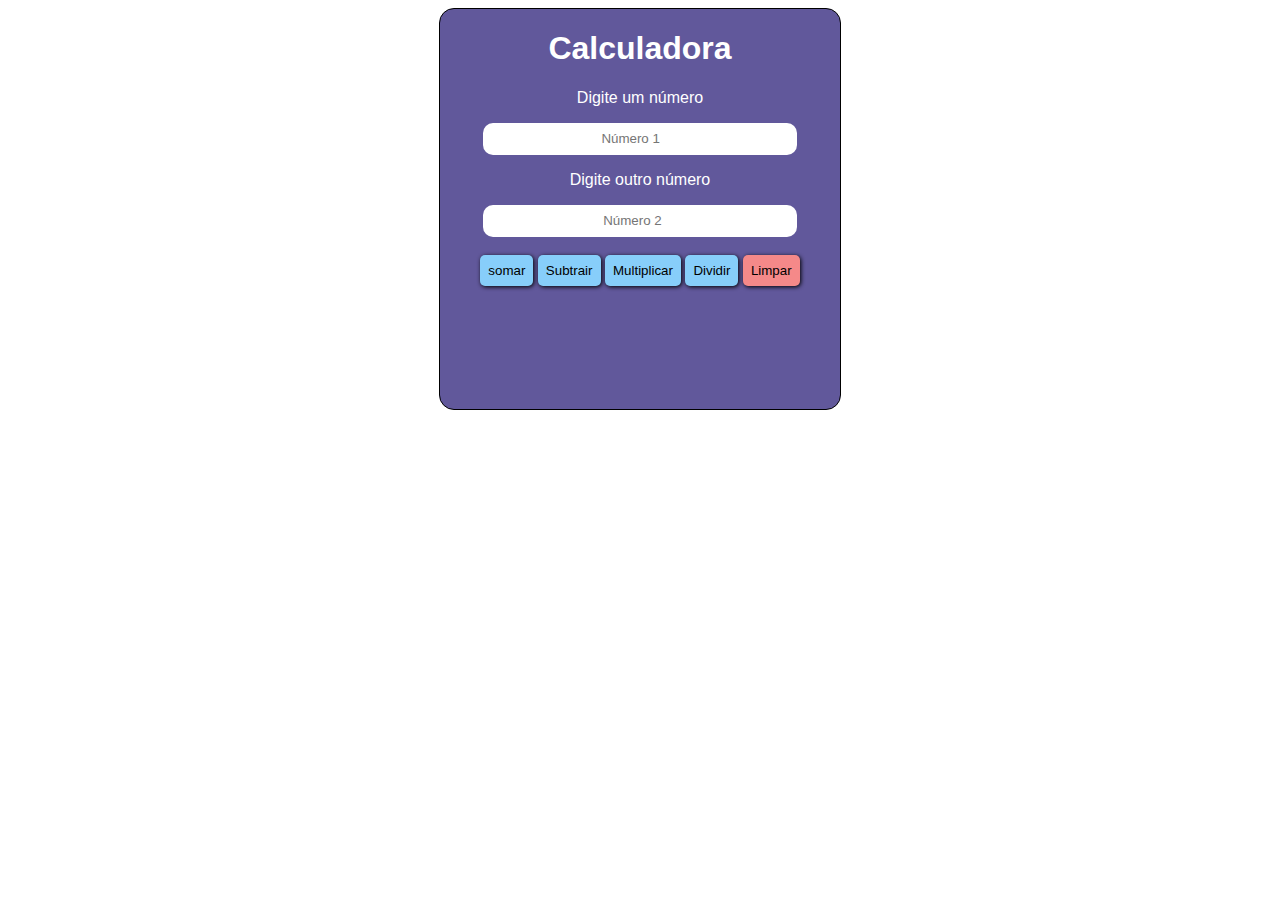
<file: calculadora/index.html>
<!DOCTYPE html>
<html lang="pt-br">
<head>
    <meta charset="UTF-8">
    <meta name="viewport" content="width=device-width, initial-scale=1.0">
    <title> Calculadora </title>
    <link rel="stylesheet" href="./estilo.css">
</head>
<body>
    
    <div class="painel">
        <h1> Calculadora </h1>
 

        <p>Digite um número</p>
        <input type="number" id="n1" placeholder="Número 1 ">

        <p>Digite outro número</p>
        <input type="number" id="n2" placeholder="Número 2">

        <br><br>

        <button class="botao" onclick="somar()"> somar </button>
        <button class="botao" onclick="subtrair()"> Subtrair</button>
        <button class="botao" onclick="multiplicar()"> Multiplicar</button>
        <button class="botao" onclick="dividir()"> Dividir </button>
        <button class="botaoLimpar" onclick="limpar()"> Limpar </button>

        <div id="resultado"></div>

    </div>
    
    <script src="./script.js"></script>
</body>
</html>
</file>
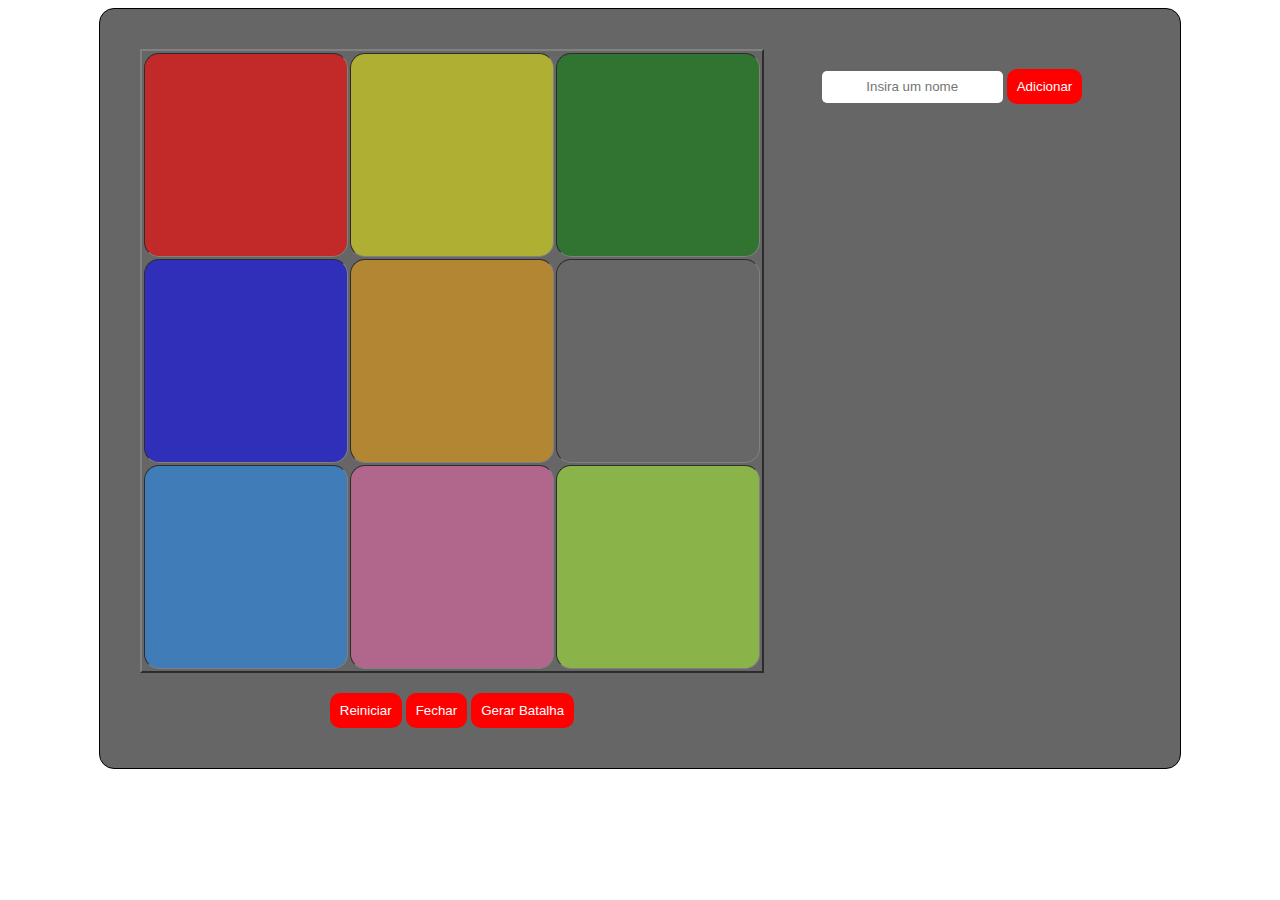
<file: Projeto Jogo da Velha/index.html>
<!DOCTYPE html>
<html lang="en">

<head>
    <meta charset="UTF-8">
    <meta name="viewport" content="width=device-width, initial-scale=1.0">
    <title>Document</title>
    <link rel="stylesheet" href="./style.css">

</head>

<body>

    <div class="painel">
        <div class="esquerda">
            <span id="jogadores"></span>

            <table class="jogo" border="2">
                <tr>
                    <td id="q1" class="quadrado" onclick="jogar(this)"></td>
                    <td id="q2" class="quadrado" onclick="jogar(this)"></td>
                    <td id="q3" class="quadrado" onclick="jogar(this)"></td>
                </tr>

                <tr>
                    <td id="q4" class="quadrado" onclick="jogar(this)"></td>
                    <td id="q5" class="quadrado" onclick="jogar(this)"></td>
                    <td id="q6" class="quadrado" onclick="jogar(this)"></td>
                </tr>

                <tr>
                    <td id="q7" class="quadrado" onclick="jogar(this)"></td>
                    <td id="q8" class="quadrado" onclick="jogar(this)"></td>
                    <td id="q9" class="quadrado" onclick="jogar(this)"></td>
                </tr>

            </table>

            <button onclick="reiniciar()"> Reiniciar </button>
            <button onclick="window.close()"> Fechar </button>
            <button onclick="gerarBatalha()"> Gerar Batalha </button>
            
        </div>
        <div class="direita">
            
            <input type="text" id="nome" placeholder="Insira um nome" >
            <button onclick="adicionar()"> Adicionar </button>

            <ul id="lista">
              
            </ul>
            
        </div>
    </div>
    
    
    </div>

    <script src="./script.js"></script>
</body>

</html>
</file>
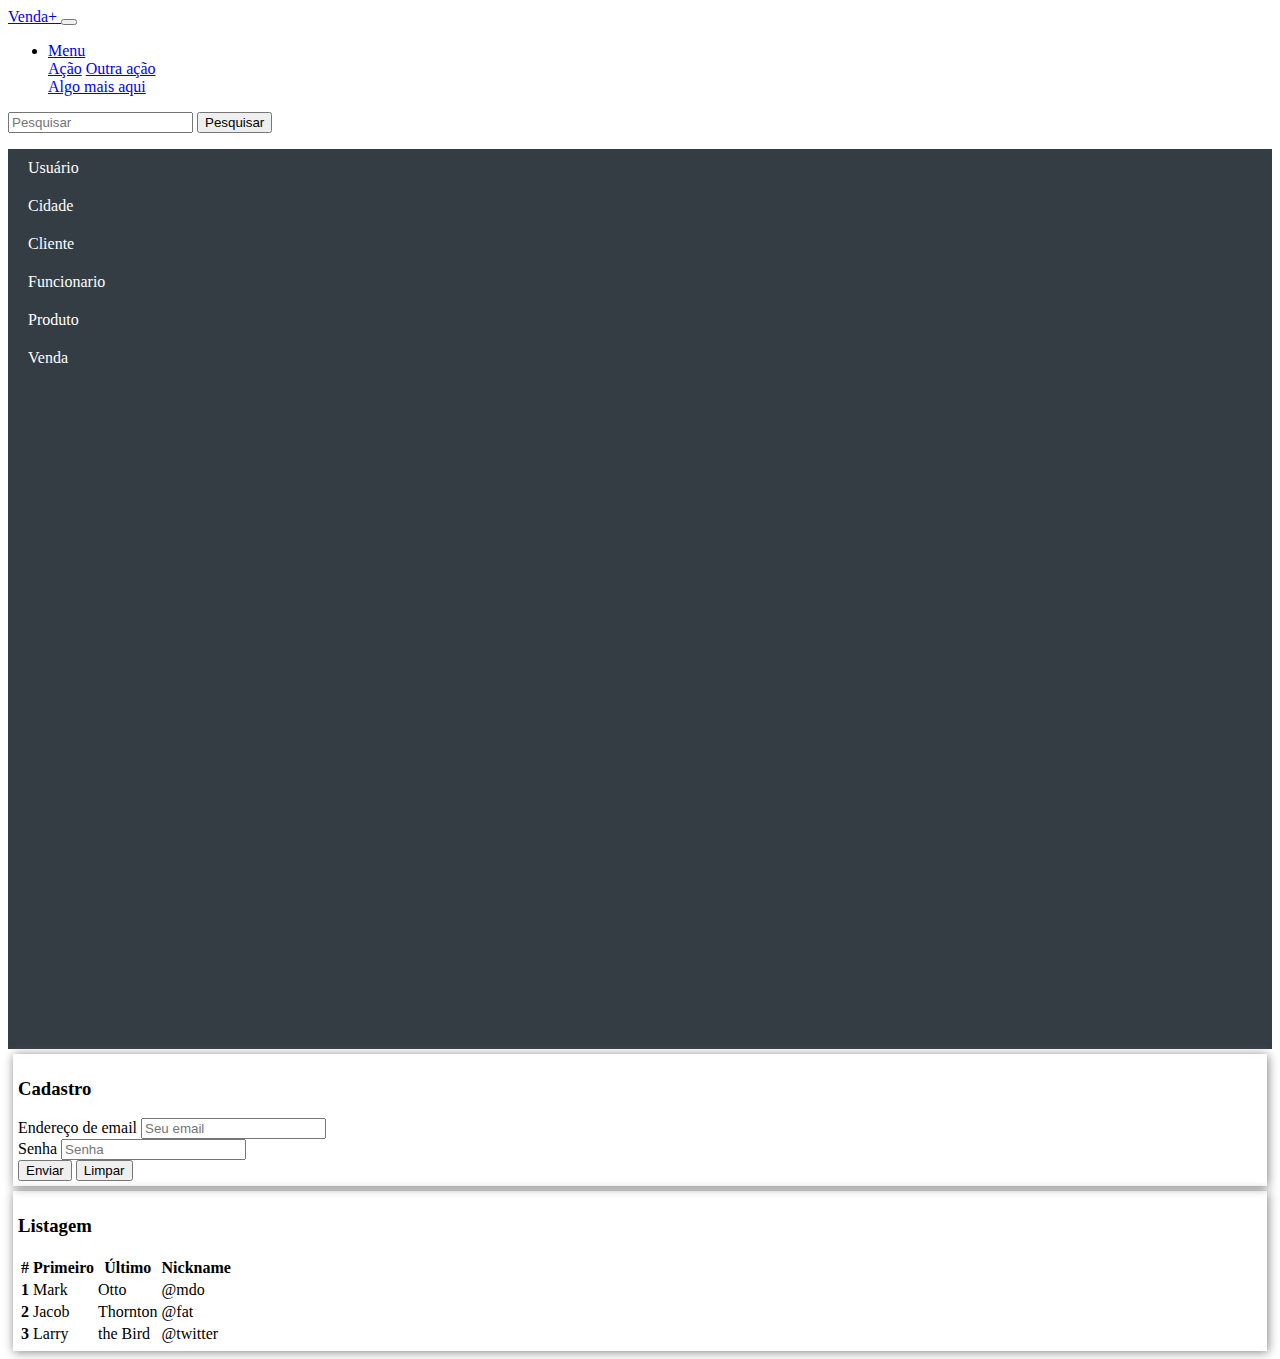
<file: sistema/principal.html>
<!DOCTYPE html>
<html lang="pt-br">
<head>
    <meta charset="UTF-8">
    <meta name="viewport" content="width=device-width, initial-scale=1.0">
    <title> Sistema Venda+ </title>
    <link rel="stylesheet" href="./recursos/estilo.css">
    <link rel="stylesheet" href="https://stackpath.bootstrapcdn.com/bootstrap/4.1.3/css/bootstrap.min.css" integrity="sha384-MCw98/SFnGE8fJT3GXwEOngsV7Zt27NXFoaoApmYm81iuXoPkFOJwJ8ERdknLPMO" crossorigin="anonymous">
    <link rel="stylesheet" href="https://cdnjs.cloudflare.com/ajax/libs/font-awesome/6.6.0/css/all.min.css" integrity="sha512-Kc323vGBEqzTmouAECnVceyQqyqdsSiqLQISBL29aUW4U/M7pSPA/gEUZQqv1cwx4OnYxTxve5UMg5GT6L4JJg==" crossorigin="anonymous" referrerpolicy="no-referrer" />
    <link rel="stylesheet" href="https://cdn.datatables.net/2.1.5/css/dataTables.dataTables.css" />
  </head>
<body>

    <nav class="navbar navbar-expand-lg navbar-dark bg-dark barra">
        <a class="navbar-brand" href="#"> <i class="fa-brands fa-opencart"></i> Venda+ </a>
        <button class="navbar-toggler" type="button" data-toggle="collapse" data-target="#conteudoNavbarSuportado" aria-controls="conteudoNavbarSuportado" aria-expanded="false" aria-label="Alterna navegação">
          <span class="navbar-toggler-icon"></span>
        </button>
      
        <div class="collapse navbar-collapse" id="conteudoNavbarSuportado">
          <ul class="navbar-nav mr-auto">
           
            <li class="nav-item dropdown">
              <a class="nav-link dropdown-toggle" href="#" id="navbarDropdown" role="button" data-toggle="dropdown" aria-haspopup="true" aria-expanded="false">
                Menu
              </a>
              <div class="dropdown-menu" aria-labelledby="navbarDropdown">
                <a class="dropdown-item" href="#">Ação</a>
                <a class="dropdown-item" href="#">Outra ação</a>
                <div class="dropdown-divider"></div>
                <a class="dropdown-item" href="#">Algo mais aqui</a>
              </div>
            </li>

          </ul>
          <form class="form-inline my-2 my-lg-0">
            <input class="form-control mr-sm-2" type="search" placeholder="Pesquisar" aria-label="Pesquisar">
            <button class="btn btn-outline-success my-2 my-sm-0" type="submit">Pesquisar</button>
          </form>
        </div>
      </nav>

    <div class="container-fluid">
        <div class="row">
            <div class="col-md-3 menu">
                <ul class="menu">
                    <li> <a href="./principal.html" class="menu-item"> <i class="fa-solid fa-user"></i>  Usuário </a> </li>
                    <li> <a href="./cidade.html" class="menu-item"> <i class="fa-solid fa-city"></i>  Cidade </a> </li>
                    <li> <a href="./cliente.html" class="menu-item"> <i class="fa-solid fa-users"></i>  Cliente </a> </li>
                    <li> <a href="./funcionario.html" class="menu-item"> <i class="fa-solid fa-briefcase"></i>  Funcionario </a> </li>
                    <li> <a href="./produto.html" class="menu-item"> <i class="fa-solid fa-box-open"></i>  Produto </a> </li>
                    <li> <a href="./venda.html" class="menu-item">  <i class="fa-solid fa-cart-shopping"></i>  Venda </a> </li>
                </ul>    
            </div>
            <div class="col-md-9"> 
                <div class="row">
                    <div class="col-md card">
                        <h3> Cadastro </h3>
                        <form>
                            <div class="form-group">
                              <label>Endereço de email</label>
                              <input type="email" class="form-control" placeholder="Seu email">
                            </div>

                            <div class="form-group">
                              <label>Senha</label>
                              <input type="password" class="form-control" placeholder="Senha">
                            </div>
                            
                            <button type="submit" class="btn btn-primary">Enviar</button>
                            <button type="reset" class="btn btn-danger">Limpar</button>
                          </form>
                    </div>    
                    <div class="col-md card">
                        <h3> Listagem </h3>
                        
                        <table class="table" id="tabela">
                            <thead>
                              <tr>
                                <th scope="col">#</th>
                                <th scope="col">Primeiro</th>
                                <th scope="col">Último</th>
                                <th scope="col">Nickname</th>
                              </tr>
                            </thead>
                            <tbody>
                              <tr>
                                <th scope="row">1</th>
                                <td>Mark</td>
                                <td>Otto</td>
                                <td>@mdo</td>
                              </tr>
                              <tr>
                                <th scope="row">2</th>
                                <td>Jacob</td>
                                <td>Thornton</td>
                                <td>@fat</td>
                              </tr>
                              <tr>
                                <th scope="row">3</th>
                                <td>Larry</td>
                                <td>the Bird</td>
                                <td>@twitter</td>
                              </tr>
                            </tbody>
                          </table>
                    </div> 
                </div>
            </div>
        </div>
    </div>


    
    <script src="https://cdnjs.cloudflare.com/ajax/libs/jquery/3.7.1/jquery.js" integrity="sha512-+k1pnlgt4F1H8L7t3z95o3/KO+o78INEcXTbnoJQ/F2VqDVhWoaiVml/OEHv9HsVgxUaVW+IbiZPUJQfF/YxZw==" crossorigin="anonymous" referrerpolicy="no-referrer"></script>
    <script src="https://cdnjs.cloudflare.com/ajax/libs/popper.js/1.14.3/umd/popper.min.js" integrity="sha384-ZMP7rVo3mIykV+2+9J3UJ46jBk0WLaUAdn689aCwoqbBJiSnjAK/l8WvCWPIPm49" crossorigin="anonymous"></script>
    <script src="https://stackpath.bootstrapcdn.com/bootstrap/4.1.3/js/bootstrap.min.js" integrity="sha384-ChfqqxuZUCnJSK3+MXmPNIyE6ZbWh2IMqE241rYiqJxyMiZ6OW/JmZQ5stwEULTy" crossorigin="anonymous"></script>
   
    <script src="https://cdn.datatables.net/2.1.5/js/dataTables.js"></script>
    <script src="./recursos/script.js"></script>
</body>
</html>
</file>
<file: calculadora/estilo.css>
.painel{
    border: 1px solid black;
    width: 400px;           /*largura*/
    height: 400px;          /* altura */
    margin: auto;           /*centralizar div*/
    text-align: center;     /* centralizar conteúdo*/
    font-family: 'Segoe UI', Tahoma, Geneva, Verdana, sans-serif;
    border-radius: 15px;
    background-color: rgba(71, 61, 139, 0.858);/* cor de fundo*/
    color: white;   /*cor da letra*/
}

#n1, #n2{
    width: 310px;     /*largura do input*/
    height: 30px;       /*altura do input*/
    text-align: center; /*centralizar*/
    border-radius: 10px;   /*arredondar*/
    border: none;         /*tirar borda*/
}

.botao{
    background-color: lightskyblue; /*cor de fundo*/
    padding: 8px;                /*espaçamento interno*/
    border: none;               /*tirar borda*/
    border-radius: 5px;       /*arredondar borda*/
    box-shadow: 1px 1px 4px black;  /*sombra*/
}
.botaoLimpar{
    background-color: rgb(245, 137, 137); /*cor de fundo*/
    padding: 8px;                /*espaçamento interno*/
    border: none;               /*tirar borda*/
    border-radius: 5px;       /*arredondar borda*/
    box-shadow: 1px 1px 4px black;  /*sombra*/
}

.botaoLimpar:hover{
    background-color: rgb(247, 79, 79);
    box-shadow: 1px 1px 4px white;
    transition: 1s;
}

.botao:hover{
    background-color: cyan;
    box-shadow: 1px 1px 4px white;
    transition: 1s;
}

#resultado{
    font-size: 40px;
    color: white;
    margin-top: 20px;
}

body{
    background-image: url(https://w0.peakpx.com/wallpaper/276/608/HD-wallpaper-abstract-constellation-abstract-digital-art.jpg);
    background-size: cover;
}
</file>
<file: Projeto Jogo da Velha/style.css>
.quadrado{
    width: 200px;   /*largura*/
    height: 200px;  /*altura*/
    font-size: 150px; /*tamanho da fonte*/
    background-color: darkslateblue; /*cor de fundo*/
    color: white; /*cor da letra*/
    border-radius: 15px; /*arredondar bordas*/
}

.painel{
    width: 1000px;      /*largura da div*/
    border: 1px solid black; /*borda*/
    margin: auto;        /*centralizar div*/
    text-align: center;  /*centralizar conteúdo*/
    padding: 40px;       /*espaçamento interno*/
    border-radius: 15px;
    background-color: rgba(0, 0, 0, 0.601);
    animation: animar infinite alternate ; 
    animation-duration: 1s;
    display: flex;

}

@keyframes animar {
    0% { box-shadow: 2px 2px 20px blue;  } /*transform: translateX(400px);*/
    25% { box-shadow: 2px 2px 20px red;}
    50% { box-shadow: 2px 2px 20px green; }
    75% { box-shadow: 2px 2px 20px orange; }
    100% { box-shadow: 2px 2px 20px yellow;}
}

body{
    background-image: url(https://img.freepik.com/fotos-gratis/uma-pintura-de-um-lago-de-montanha-com-uma-montanha-ao-fundo_188544-9126.jpg);
    background-size: cover;
}

.jogo{
    margin: auto;
}

button{
    background-color: rgb(255, 0, 0);   /*cor do botão*/
    color: rgb(255, 255, 255);               /*cor da letra*/
    border: none;                 /*desativar borda*/
    padding: 10px;                /*espaçamento interno*/
    margin-top: 20px;             /*margem de cima*/
    border-radius: 10px;          /*arredondar botão*/
}
/*quando passar o mouse no botão aplica efeito*/
button:hover{
    background-color: orangered;   /*cor de fundo*/
    transition: 2s;                  /*tempo de transição*/
}

#q1{
    background-color: rgba(255, 0, 0, 0.6);
}
#q2{
    background-color: rgba(255, 255, 0, 0.482);
}
#q3{
    background-color: rgba(0, 128, 0, 0.52);
}
#q4{
    background-color: rgba(0, 0, 255, 0.542);
}
#q5{
    background-color: rgba(255, 166, 0, 0.502);
}
#q6{
    background-color: rgba(105, 105, 105, 0.546);
}
#q7{
    background-color: rgba(30, 143, 255, 0.538);
}
#q8{
    background-color: rgba(255, 105, 180, 0.493);
}
#q9{
    background-color: rgba(172, 255, 47, 0.511);
}

#jogadores{
    font-size: 25px;
    font-weight: bold;
    color: white;
    text-shadow: 2px 2px 4px rgb(0, 0, 0);
}

.direita{
    margin: auto;
    margin-top: 0;
}
#nome{
    height: 30px;
    border-radius: 5px;
    border: none;
    text-align: center;
}

#lista{
    color: white;
    text-align: left;
    list-style: none;
    font-size:20px;
    background-color: rgba(0, 0, 0, 0.607);
    border-radius: 15px;
}
</file>
<file: sistema/recursos/estilo.css>
.menu{
    background-color: #353d44;
    color: white;
    list-style: none;
    height: 100vh;
}

.menu-item{
    text-decoration: none;
    font-style: none;
    color: white;
    display: block;
    padding: 10px 20px;
    margin-left: -40px;

}
.menu-item:hover{
    font-style: none;
    text-decoration: none;
    color: cornflowerblue;
    font-size: 20px;
}

/*no celular desaparece o menu lateral*/
@media(max-width: 768px){
    .menu{
        display: none; /*desaparecer*/
    }
}

.card{
    margin: 5px;
    box-shadow: 1px 1px 10px gray;
    padding: 5px;
}


.painel{
    max-width: 350px;
    margin: auto;
   margin-top: 200px;
    box-shadow: 2px 2px 10px;
    padding: 40px;
    border-radius: 20px;
    position: absolute;
    z-index: 1;
    background-color: white;
    right: 50%;
    top: 50%;
    transform: translate(50%, -50%);

}
</file>
